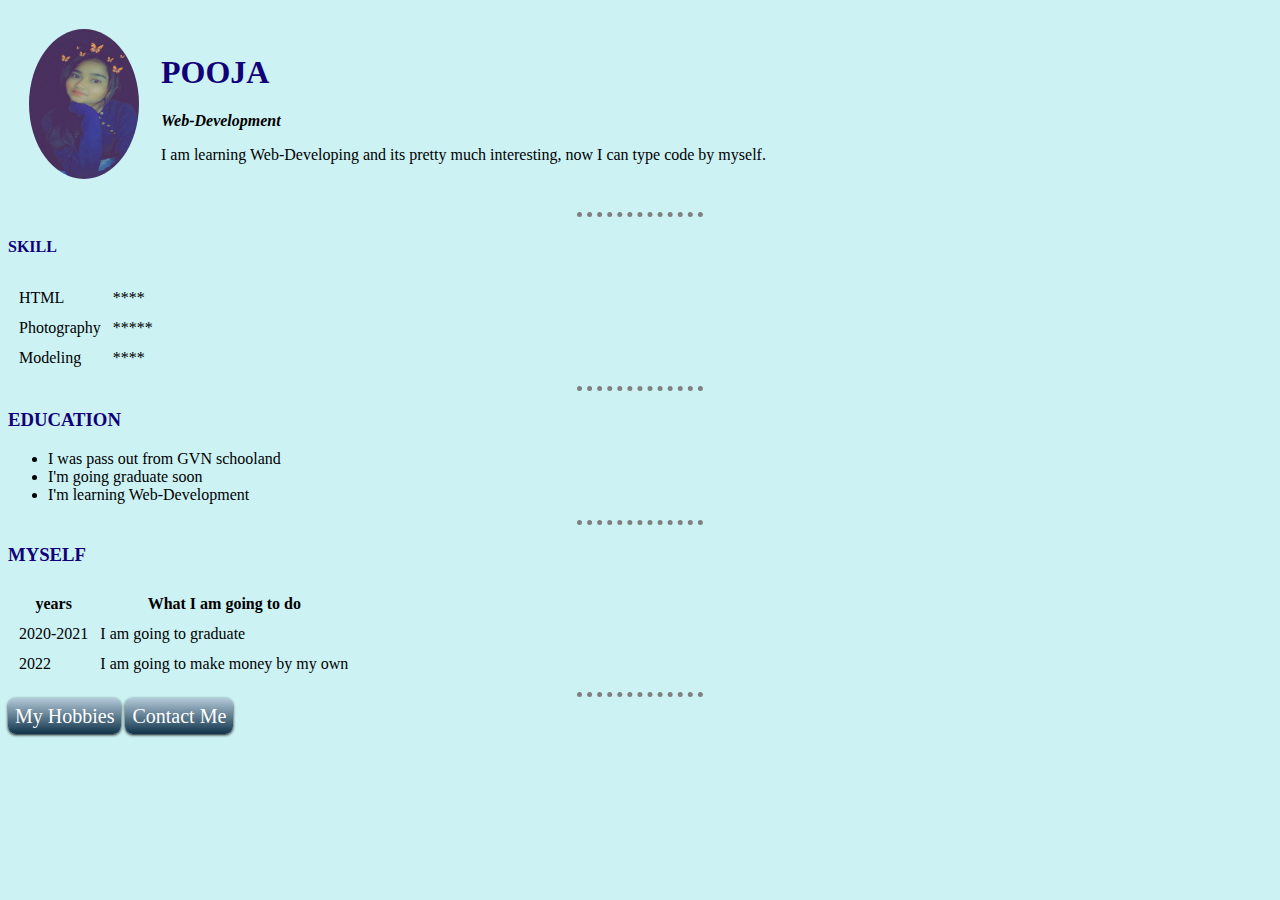
<file: index.html>
<!DOCTYPE html>
<html>
  <head>
    <meta charset="utf-8">
    <title>Pooja's Personal Site</title>
    <link rel="stylesheet" href="css/Style.css">
    <link rel="icon" href="favicon.ico">
  </head>

  <body">
    <table cellspacing="20">
      <tr>
        <td><img src="image.html/pooja.jpg"
          width="110px"
          height="150px"
          alt="pooja profile picture"></td>
        <td><h1>POOJA</h1>
          <p><em><strong>Web-Development</strong></em></p>
          <p>I am learning Web-Developing and its pretty much interesting, now I can type code by myself.</p>
        </td>
      </tr>
    </table>
    <hr>
    <h4>SKILL</h4>
    <table cellspacing="10">
      <tr>
        <td>HTML</td>
        <td>****</td>
      </tr>
      <tr>
        <td>Photography</td>
        <td>*****</td>
      </tr>
      <tr>
        <td>Modeling</td>
        <td>****</td>
      </tr>
    </table>
    <hr>
    <h3>EDUCATION</h3>
    <ul>
      <li>I was pass out from GVN schooland</li>
      <li>I'm going graduate soon </li>
      <li>I'm learning Web-Development</li>
    </ul>
    <hr>
    <h3>MYSELF</h3>
    <table cellspacing="10">
      <tbody>
        <tr>
          <th>years</th>
          <th>What I am going to do</th>
        </tr>
      </tbody>
      <tr>
        <td>2020-2021</td>
        <td>I am going to graduate</td>
      </tr>
      <tr>
        <td>2022</td>
        <td>I am going to make money by my own</td>
      </tr>
    </table>
    <hr>
    <a class="btn" href="Hobbies.html">My Hobbies</a>
    <a class="btn" href="Contact.html">Contact Me</a>
  </body>

  </html>
</file>
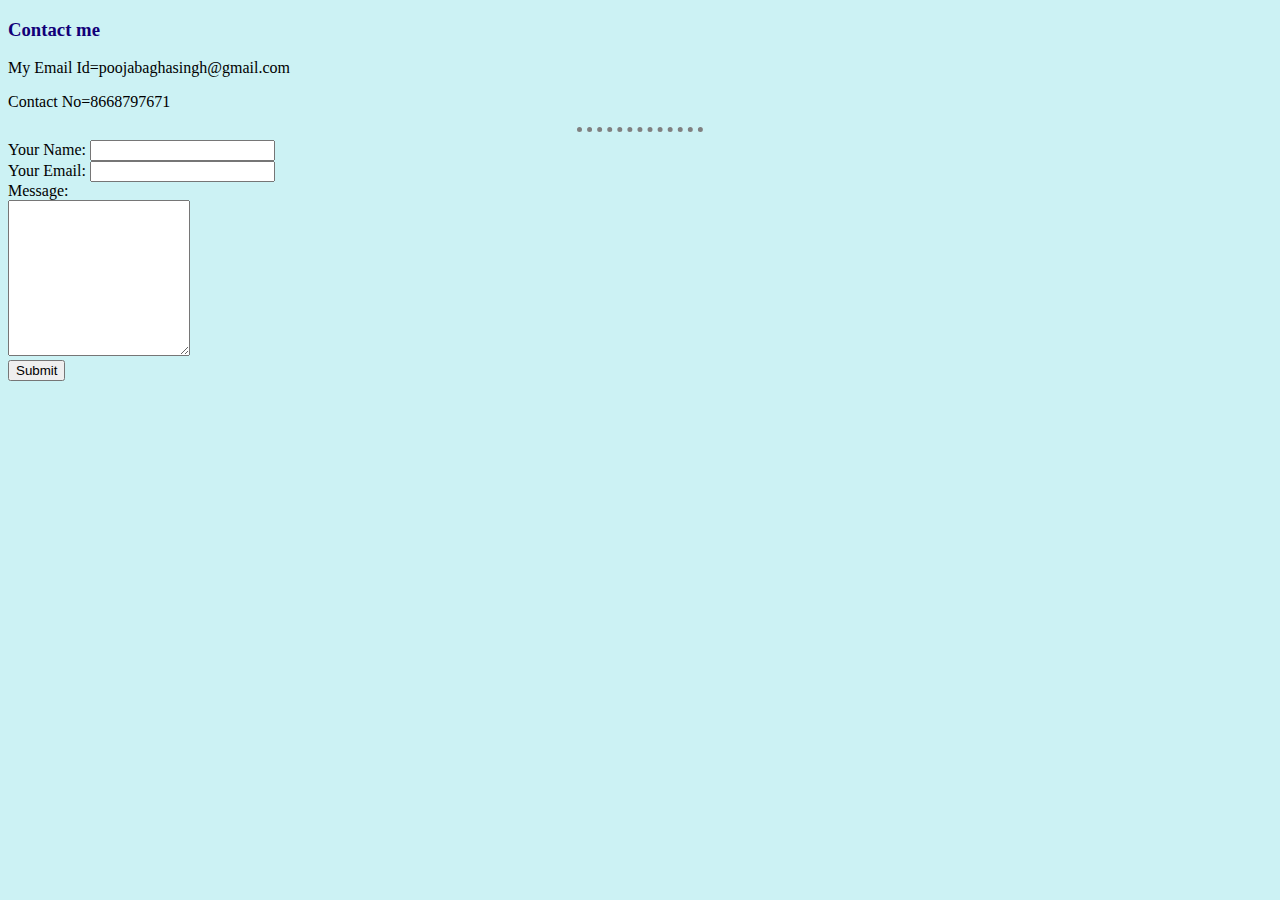
<file: Contact.html>
<!DOCTYPE html>
<html lang="en" dir="ltr">

<head>
  <meta charset="utf-8">
  <title>Contact Me</title>
      <link rel="stylesheet" href="css/Style.css">
</head>

<body>
  <h3>Contact me</h3>
    <p>My Email Id=poojabaghasingh@gmail.com</p>
    <p>Contact No=8668797671</p>
    <hr>
    <form action="mailto:poojabaghsingh@gmail.com" method="post" enctype="text/plain">
      <label>Your Name:</label>
      <input type="text" name="yourName" value=""/><br>
      <label>Your Email:</label>
      <input type="email" name="yourMail" value="" /><br>
      <label>Message:</label><br>
      <textarea name="yourMessage" rows="10" cols="20"></textarea><br>

      <input type="Submit" name="">

    </form>
</body>

</html>
</file>
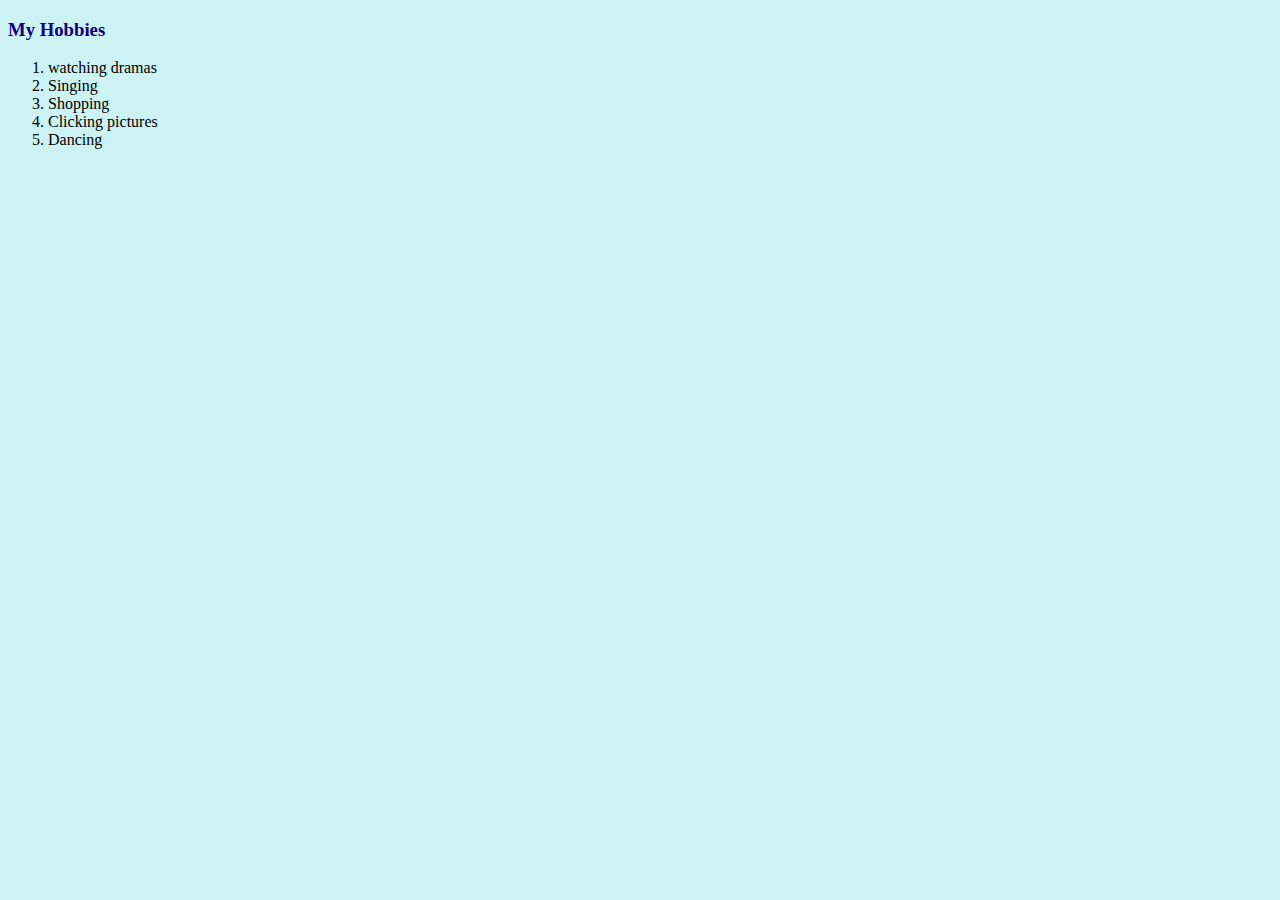
<file: Hobbies.html>
<!DOCTYPE html>
<html lang="en" dir="ltr">

<head>
  <meta charset="utf-8">
  <title>My Hobbies</title>
      <link rel="stylesheet" href="css/Style.css">
</head>

<body>
  <h3>My Hobbies</h3>
  <ol>
    <li>watching dramas</li>
    <li>Singing</li>
    <li>Shopping</li>
    <li>Clicking pictures</li>
    <li>Dancing</li>
  </ol>

</body>

</html>
</file>
<file: css/Style.css>
body {
  background-color: #ccf2f4;
}
img{
  border-radius: 50%;
}

h1 {
  color: #120078;
}

h3 {
  color: #120078;
}

h4 {
  color: #120078;
}

hr {
  border-style: none;
  border-top: dotted;
  border-color: grey;
  border-width: 5px;
  width: 10%;
}

.btn {
  background: #b4cad9;
  background-image: -webkit-linear-gradient(top, #b4cad9, #0f334a);
  background-image: -moz-linear-gradient(top, #b4cad9, #0f334a);
  background-image: -ms-linear-gradient(top, #b4cad9, #0f334a);
  background-image: -o-linear-gradient(top, #b4cad9, #0f334a);
  background-image: linear-gradient(to bottom, #b4cad9, #0f334a);
  -webkit-border-radius: 8;
  -moz-border-radius: 8;
  border-radius: 8px;
  -webkit-box-shadow: 0px 1px 3px #0f0d0f;
  -moz-box-shadow: 0px 1px 3px #0f0d0f;
  box-shadow: 0px 1px 3px #0f0d0f;
  font-family: Georgia;
  color: white;
  font-size: 20px;
  padding: 7px 7px 7px 7px;
  text-decoration: none;
}

.btn:hover {
  background: #0b3047;
  background-image: -webkit-linear-gradient(top, #0b3047, #bacad4);
  background-image: -moz-linear-gradient(top, #0b3047, #bacad4);
  background-image: -ms-linear-gradient(top, #0b3047, #bacad4);
  background-image: -o-linear-gradient(top, #0b3047, #bacad4);
  background-image: linear-gradient(to bottom, #0b3047, #bacad4);
  text-decoration: none;
}
</file>
